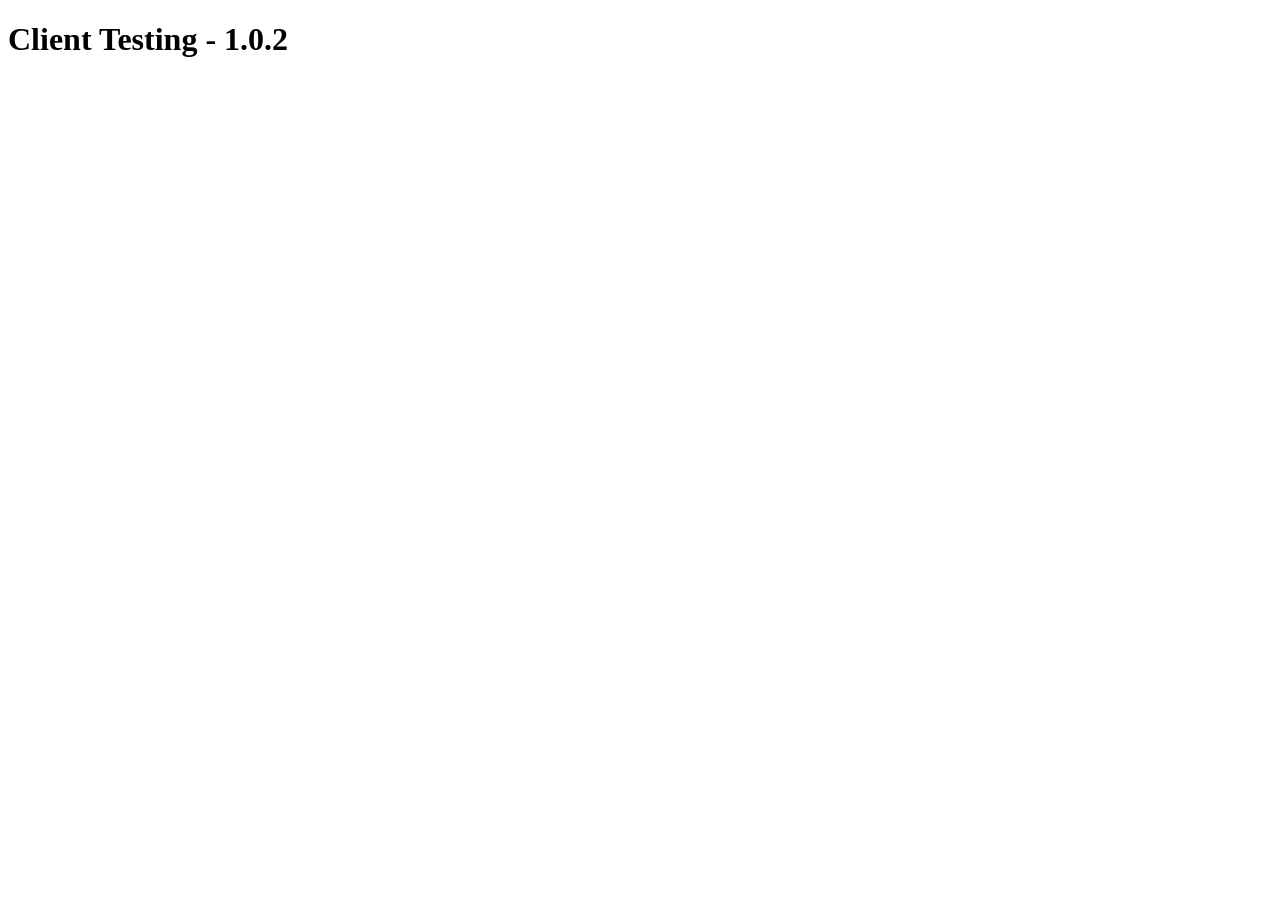
<file: bundler/runtime/test.html>
<!DOCTYPE html>
<html lang="en">
<head>
  <meta charset="UTF-8">
  <title>Client Testing - 1.0.2</title>
</head>
<body>
  <h1>Client Testing - 1.0.2</h1>
  <script>
    /**
     * Normalize string for comparison:
     * - Convert CRLF to LF
     * - Preserve newlines at start/end
     */
    function normalize(str) {
      return str.replace(/\r\n/g, "\n").replace(/\s+/g, " ").trim();
    }

    // Setup mocks first
    const testResults = [];

    /**
     * runTest(name, input, expected, final)
     * 
     * Executes a single test case by comparing the provided `input` with the `expected` output.
     * Both values are normalized using `normalize()` to avoid false negatives caused by 
     * formatting differences (e.g., spacing, quotes, JSON formatting).
     * 
     * Parameters:
     * - name (string): A descriptive name for the test case.
     * - input (any): The actual value or result produced by the module/code.
     * - expected (any): The expected value to compare against.
     * - final (boolean, optional): If set to true, the function will print a summary table
     *   of all test results recorded in `testResults` so far. Defaults to false.
     * 
     * Behavior:
     * - Compares normalized input and expected values.
     * - Stores the result as { name, pass } in `testResults`.
     * - Prints PASS/FAIL for the current test.
     * - If the test fails, prints actual and expected values for debugging.
     * - If `final` is true, aggregates all test results and prints a summary table 
     *   with total tests, passed, failed, and pass percentage per test name.
     */
    function runTest(name, input, expected, final = false) {
      // Normalize both actual and expected results
      const result = input;
      const pass = normalize(JSON.stringify(result)) === normalize(JSON.stringify(expected));

      // Store test result
      testResults.push({ name, pass });

      // Output result
      console.log(`--- Test: ${name} ---`);
      console.log(pass ? 'PASS' : 'FAIL');

      if (!pass) {
        console.log('--- Output ---', result);
        console.log('--- Expected ---', expected);
      }

      if (final) {
        // Aggregate summary by test name
        const grouped = {};
        for (const { name, pass } of testResults) {
          if (!grouped[name]) grouped[name] = [];
          grouped[name].push(pass);
        }

        const summary = Object.entries(grouped).map(([name, results]) => {
          const total = results.length;
          const passed = results.filter(r => r).length;
          const failed = total - passed;
          const percent = total === 0 ? 0 : ((passed / total) * 100).toFixed(2);
          return { name, total, passed, failed, "pass %": percent };
        });

        console.table(summary, ["name", "total", "passed", "failed", "pass %"]);
      }
    }
  </script>
  <script src="./runtime.js"></script>
</body>
</html>
</file>
